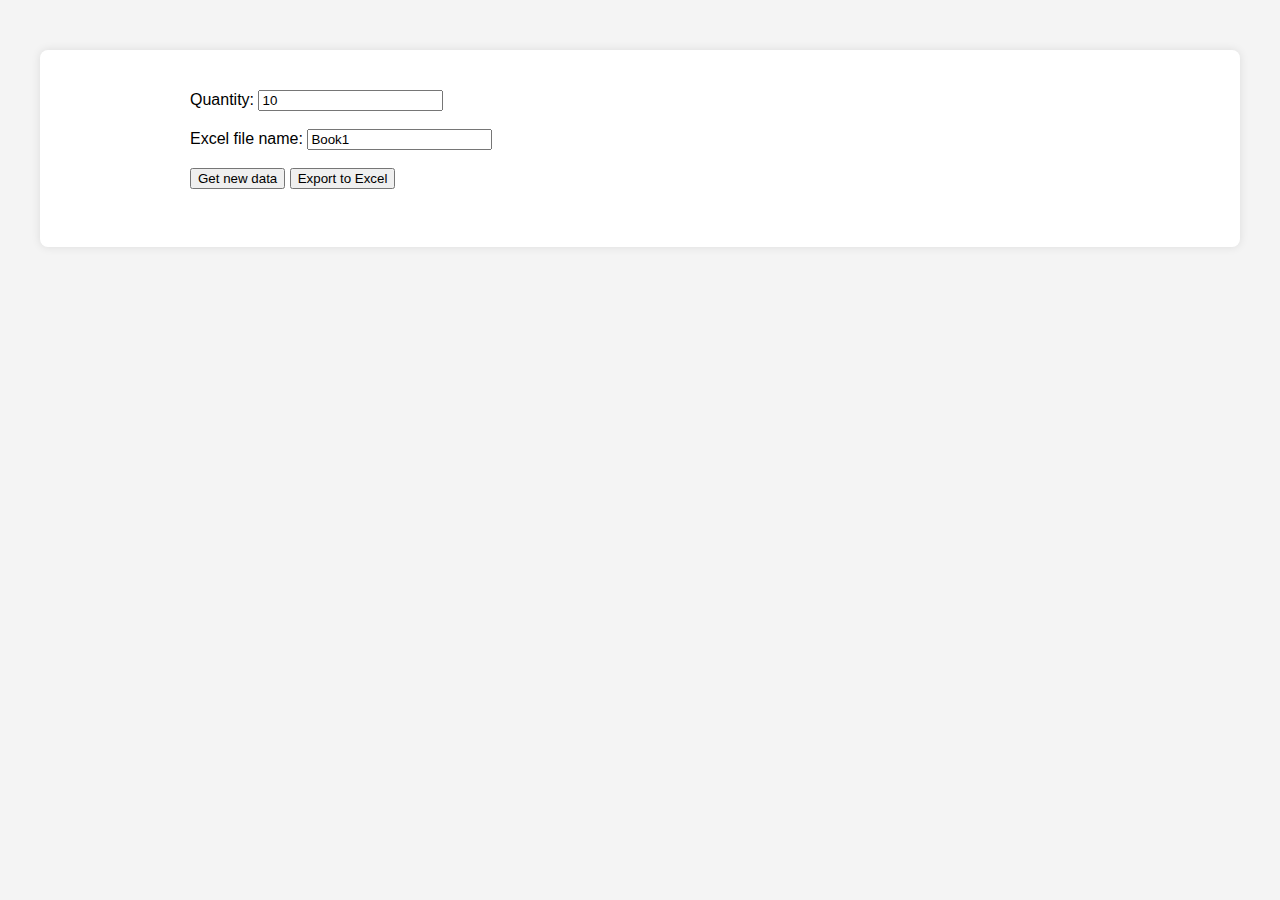
<file: export excel/index.html>
<!DOCTYPE html>
<html lang="en">

<head>
	<meta charset="UTF-8" />
	<meta http-equiv="X-UA-Compatible" content="IE=edge" />
	<meta name="viewport" content="width=device-width, initial-scale=1.0" />
	<title>Export to Excel</title>


	<link rel="stylesheet" href="style.css">
</head>

<body>
	<div class="container">
		<label for="quantity">Quantity:</label>
		<input type="number" id="quantity" name="quantity" min="1" value="10"><br><br>

		<label for="filename">Excel file name:</label>
		<input type="text" id="filename" name="filename" value="Book1"><br><br>

		<button onclick="getData()">Get new data</button>
		<button onclick="exportToExcel()">Export to Excel</button><br><br>

		<table id="data">
			<tbody></tbody>
		</table>
	</div>
	<script src="excel.js"></script>
	<script src="https://ajax.googleapis.com/ajax/libs/jquery/3.5.1/jquery.min.js"></script>
	<script lang="javascript" src="xlsx.full.min.js"></script>
</body>


</html>
</file>
<file: export excel/style.css>
table {
    border-collapse: collapse;
}

table,td,th {
    padding: 3px;
    border: 1px solid black;
}
body {
    font-family: Arial, sans-serif;
    background-color: #f4f4f4;
    margin: 0;
    padding: 0;
}

.container {
    max-width: 900px;
    margin: 50px auto;
    padding: 40px 150px;
    background-color: #fff;
    border-radius: 8px;
    box-shadow: 0 0 10px rgba(0, 0, 0, 0.1);
}
</file>
